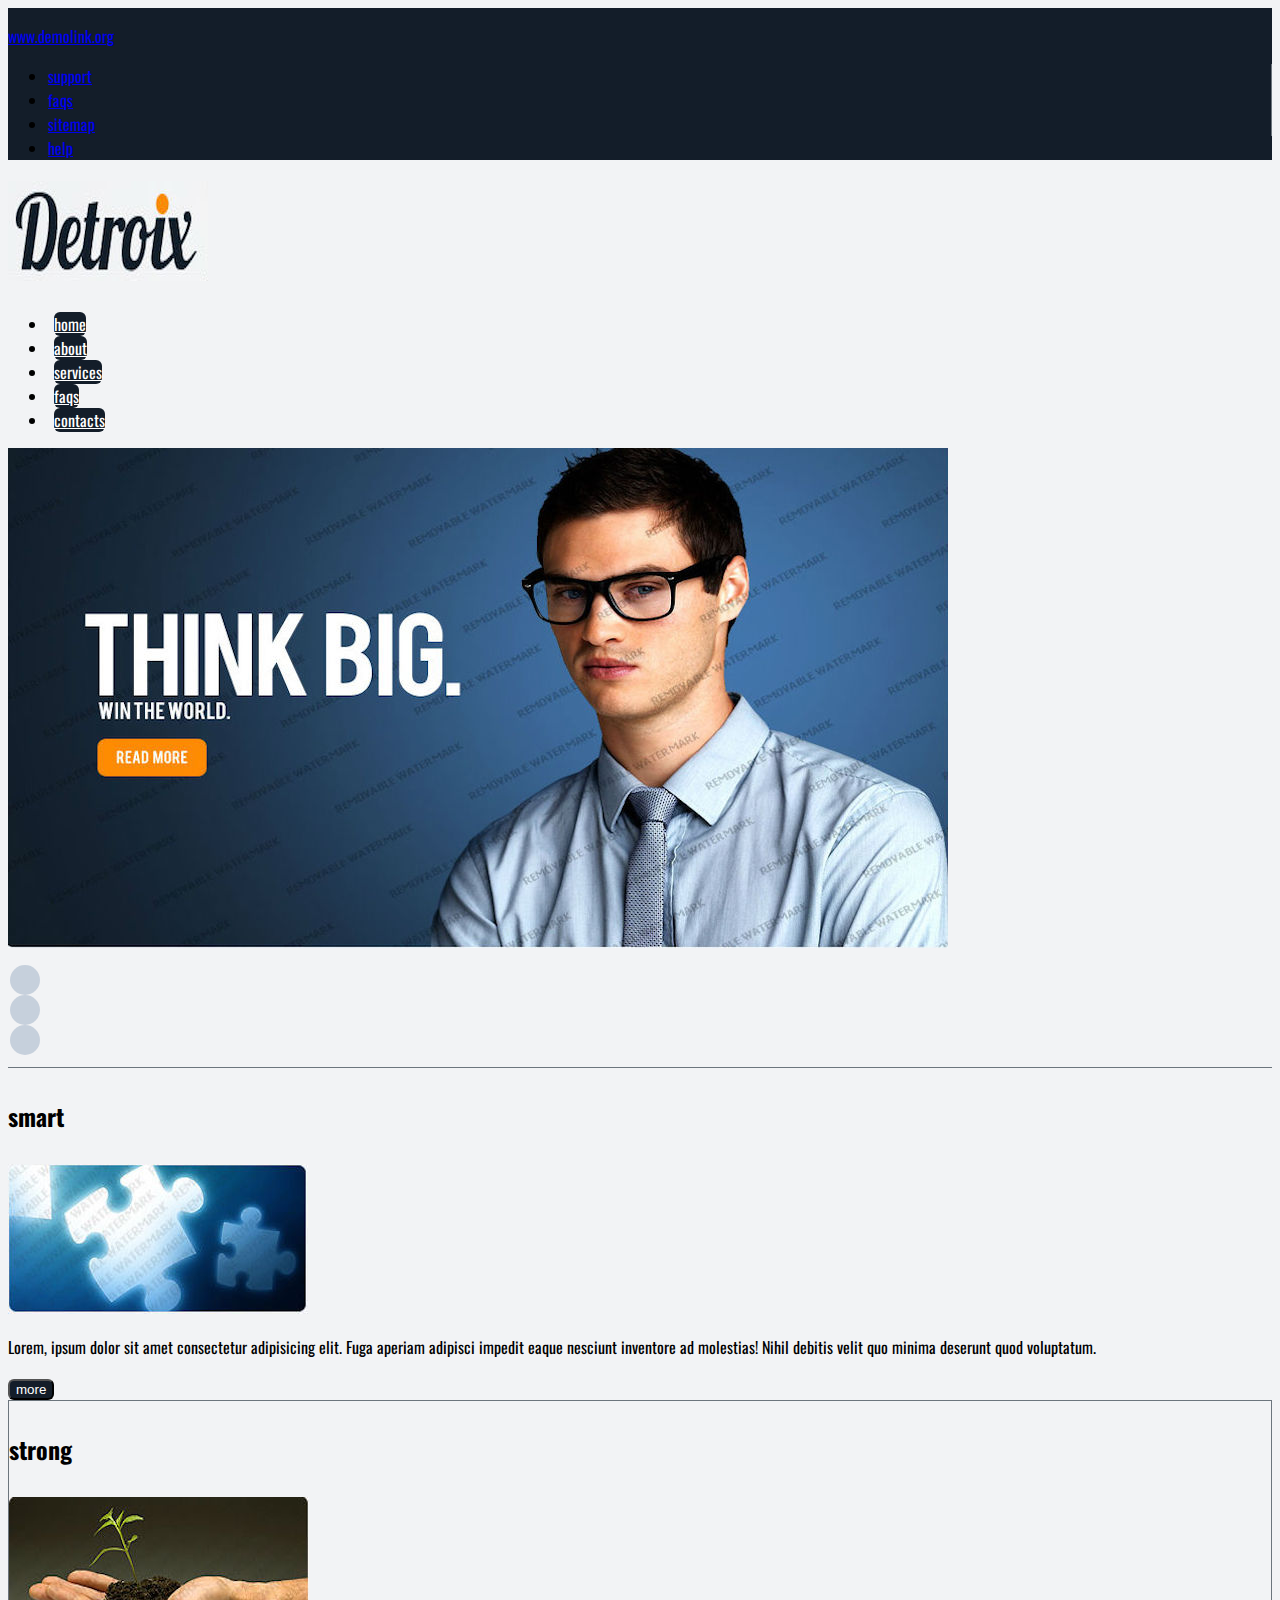
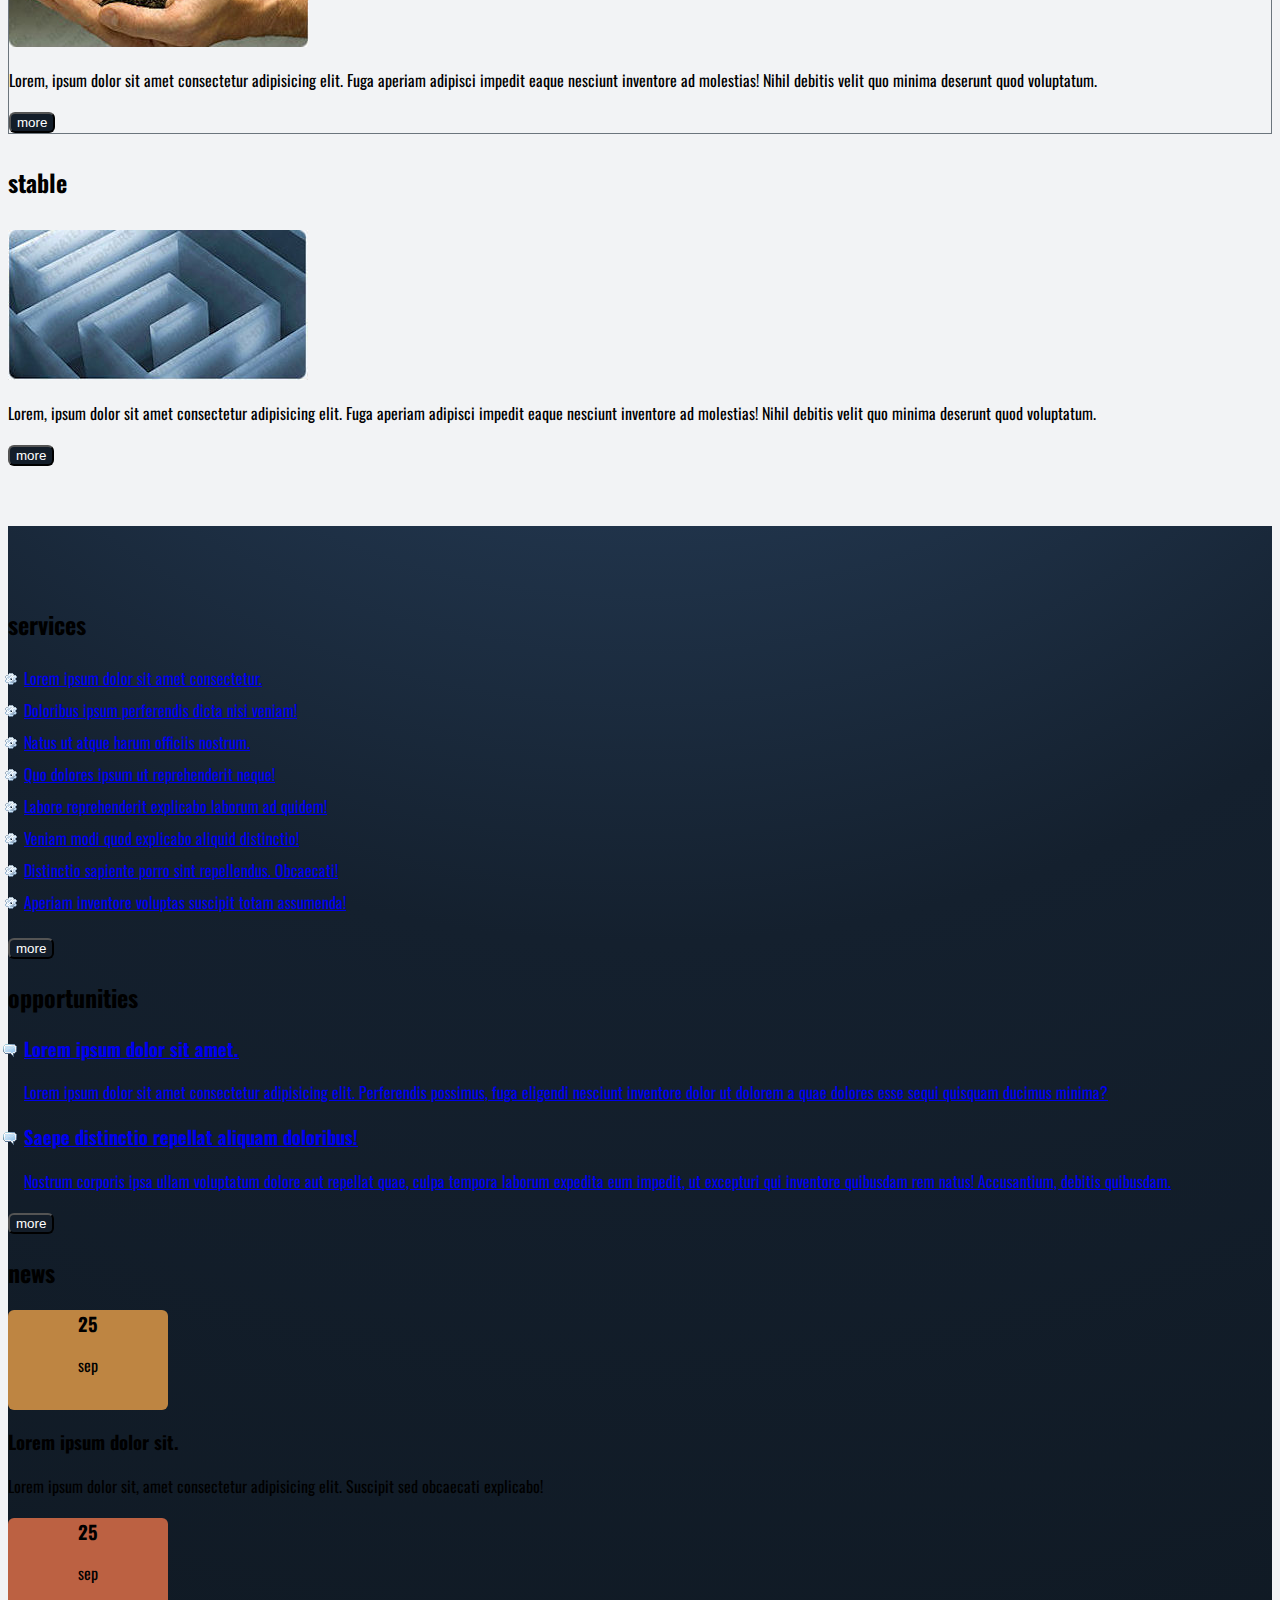
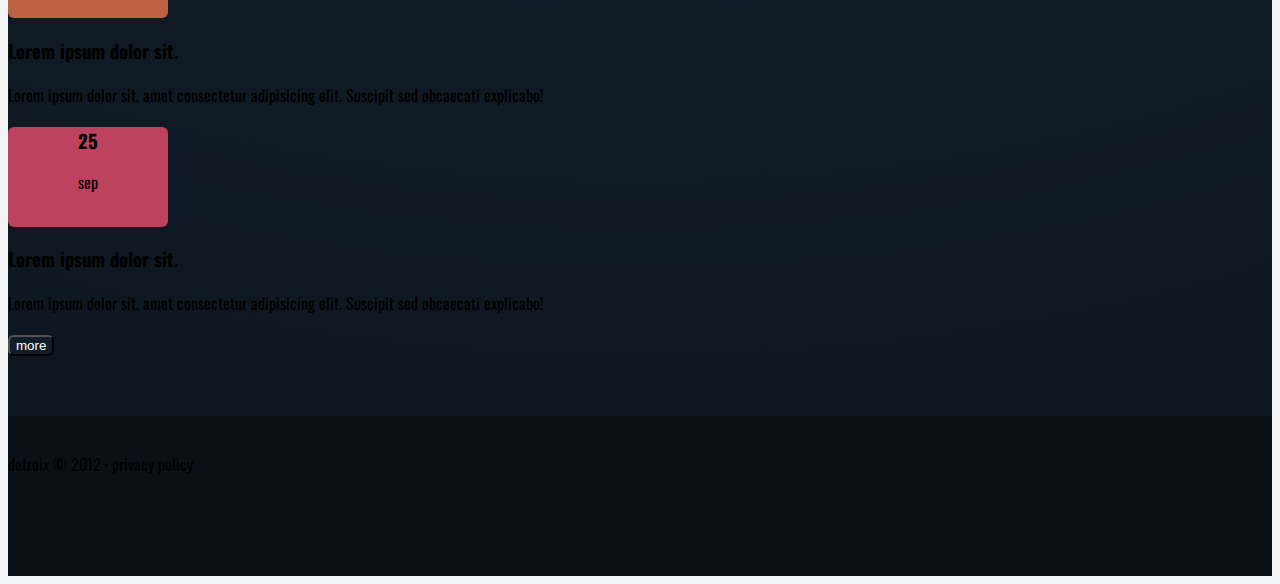
<file: index.html>
<!DOCTYPE html>
<html lang="en">

<head>
    <meta charset="UTF-8">
    <meta http-equiv="X-UA-Compatible" content="IE=edge">
    <meta name="viewport" content="width=device-width, initial-scale=1.0">
    <link rel="preconnect" href="https://fonts.googleapis.com">
    <link rel="preconnect" href="https://fonts.gstatic.com" crossorigin>
    <link href="https://fonts.googleapis.com/css2?family=Oswald:wght@200;400&display=swap" rel="stylesheet">
    <link href="https://cdn.jsdelivr.net/npm/bootstrap@5.0.2/dist/css/bootstrap.min.css" rel="stylesheet" integrity="sha384-EVSTQN3/azprG1Anm3QDgpJLIm9Nao0Yz1ztcQTwFspd3yD65VohhpuuCOmLASjC" crossorigin="anonymous">
    <link rel="stylesheet" href="./css/style.css">
    <title>Detroix</title>
</head>

<body>
    <header class="header">
        <div class="top-header">
            <div class="container">
                <div class="row">
                    <div class="col-12 col-md-4 text-center text-md-start">
                        <a href="#link" class="text-muted text-uppercase text-decoration-none demo-link prim-font">www.demolink.org</a>
                    </div>
                    <div class="col-12 col-md-8">
                        <nav class="navbar justify-content-center justify-content-md-end top-nav">
                            <ul class="nav">
                                <li class="nav-item"><a href="#link" class="nav-link text-muted text-uppercase text-decoration-none prim-font">support</a></li>
                                <li class="nav-item"><a href="#link" class="nav-link text-muted text-uppercase text-decoration-none prim-font">faqs</a></li>
                                <li class="nav-item"><a href="#link" class="nav-link text-muted text-uppercase text-decoration-none prim-font">sitemap</a></li>
                                <li class="nav-item"><a href="#link" class="nav-link text-muted text-uppercase text-decoration-none prim-font">help</a></li>
                            </ul>
                        </nav>
                    </div>
                </div>
            </div>
        </div>
        <div class="bottom-header">
            <div class="container">
                <div class="row">
                    <div class="col-12 col-md-4 text-center text-md-start">
                        <h1 class="main-header"><img src="./media/logo.jpg" alt="Detroix" class="img-fluid"></h1>
                    </div>
                    <div class="col-12 col-md-8">
                        <nav class="navbar justify-content-center justify-content-md-end bottom-nav">
                            <ul class="nav">
                                <li class="nav-item">
                                    <a href="#link" class="nav-link text-uppercase text-decoration-none top-nav-link prim-font my-btn">home</a>
                                </li>
                                <li class="nav-item">
                                    <a href="#link" class="nav-link text-uppercase text-decoration-none top-nav-link prim-font my-btn">about</a>
                                </li>
                                <li class="nav-item">
                                    <a href="#link" class="nav-link text-uppercase text-decoration-none top-nav-link prim-font my-btn">services</a>
                                </li>
                                <li class="nav-item">
                                    <a href="#link" class="nav-link text-uppercase text-decoration-none top-nav-link prim-font my-btn">faqs</a>
                                </li>
                                <li class="nav-item">
                                    <a href="#link" class="nav-link text-uppercase text-decoration-none top-nav-link prim-font my-btn">contacts</a>
                                </li>
                            </ul>
                        </nav>
                    </div>
                </div>
            </div>
        </div>
    </header>
    <main class="main">
        <section class="hero-section">
            <div class="container">
                <div class="row">
                    <div class="col-12">
                        <img src="./media/hero.jpg" alt="hero image" class="img-fluid w-100">
                    </div>
                    <div class="col-12">
                        <div class="sliders d-flex justify-content-center">
                            <div class="slider"></div>
                            <div class="slider"></div>
                            <div class="slider"></div>
                        </div>
                    </div>
                </div>
            </div>
        </section>
        <section class="main-section">
            <div class="container">
                <div class="row">
                    <div class="col-12 col-md-4 main-content">
                        <h2 class="h1 text-uppercase fw-bold">smart</h2>
                        <img src="./media/smart.jpg" alt="smart" class="img-fluid w-100">
                        <p class="main-text text-muted">Lorem, ipsum dolor sit amet consectetur adipisicing elit. Fuga aperiam adipisci impedit eaque nesciunt inventore ad molestias! Nihil debitis velit quo minima deserunt quod voluptatum.</p>
                        <button class="btn text-uppercase my-btn">more</button>
                    </div>
                    <div class="col-12 col-md-4 main-content">
                        <h2 class="h1 text-uppercase fw-bold">strong</h2>
                        <img src="./media/strong.jpg" alt="strong" class="img-fluid w-100">
                        <p class="main-text text-muted">Lorem, ipsum dolor sit amet consectetur adipisicing elit. Fuga aperiam adipisci impedit eaque nesciunt inventore ad molestias! Nihil debitis velit quo minima deserunt quod voluptatum.</p>
                        <button class="btn text-uppercase my-btn">more</button>
                    </div>
                    <div class="col-12 col-md-4 main-content">
                        <h2 class="h1 text-uppercase fw-bold">stable</h2>
                        <img src="./media/stable.jpg" alt="stable" class="img-fluid w-100">
                        <p class="main-text text-muted">Lorem, ipsum dolor sit amet consectetur adipisicing elit. Fuga aperiam adipisci impedit eaque nesciunt inventore ad molestias! Nihil debitis velit quo minima deserunt quod voluptatum.</p>
                        <button class="btn text-uppercase my-btn">more</button>
                    </div>
                </div>
            </div>
        </section> 
    </main>
    <footer class="footer">
        <div class="top-footer">
            <div class="container">
                <div class="row">
                    <div class="col-12 col-md-4 footer-section">
                        <h2 class="text-light text-uppercase footer-header services-header">services</h2>
                        <ul class="services-list">
                            <li class="services-item">
                                <a href="#link" class="text-light text-decoration-none">Lorem ipsum dolor sit amet consectetur.</a>
                            </li>
                            <li class="services-item">
                                <a href="#link" class="text-light text-decoration-none">Doloribus ipsum perferendis dicta nisi veniam!</a>
                            </li>
                            <li class="services-item">
                                <a href="#link" class="text-light text-decoration-none">Natus ut atque harum officiis nostrum.</a>
                            </li>
                            <li class="services-item">
                                <a href="#link" class="text-light text-decoration-none">Quo dolores ipsum ut reprehenderit neque!</a>
                            </li>
                            <li class="services-item">
                                <a href="#link" class="text-light text-decoration-none">Labore reprehenderit explicabo laborum ad quidem!</a>
                            </li>
                            <li class="services-item">
                                <a href="#link" class="text-light text-decoration-none">Veniam modi quod explicabo aliquid distinctio!</a>
                            </li>
                            <li class="services-item">
                                <a href="#link" class="text-light text-decoration-none">Distinctio sapiente porro sint repellendus. Obcaecati!</a>
                            </li>
                            <li class="services-item">
                                <a href="#link" class="text-light text-decoration-none">Aperiam inventore voluptas suscipit totam assumenda!</a>
                            </li>
                        </ul>
                        <button class="btn my-btn text-uppercase">more</button>
                    </div>
                    <div class="col-12 col-md-4 footer-section">
                        <h2 class="text-light text-uppercase opp-header footer-header">opportunities</h2>
                        <ul class="opp-list">
                            <li class="opp-item">
                                <a href="#link" class="text-decoration-none">
                                    <h3 class="opp-item-header text-light">Lorem ipsum dolor sit amet.</h3>
                                    <p class="opp-text text-muted">Lorem ipsum dolor sit amet consectetur adipisicing elit. Perferendis possimus, fuga eligendi nesciunt inventore dolor ut dolorem a quae dolores esse sequi quisquam ducimus minima?</p>
                                </a>
                            </li>
                            <li class="opp-item">
                                <a href="#link" class="text-decoration-none">
                                    <h3 class="opp-item-header text-light">Saepe distinctio repellat aliquam doloribus!</h3>
                                    <p class="opp-text text-muted">Nostrum corporis ipsa ullam voluptatum dolore aut repellat quae, culpa tempora laborum expedita eum impedit, ut excepturi qui inventore quibusdam rem natus! Accusantium, debitis quibusdam.</p>
                                </a>
                            </li>
                        </ul>
                        <button class="btn my-btn text-uppercase">more</button>
                    </div>
                    <div class="col-12 col-md-4 footer-section">
                        <h2 class="text-uppercase text-light footer-header news-header">news</h2>
                        <ul class="news-list">
                            <li class="news-item d-flex">
                                <div class="date-div">
                                    <h3 class="text-light news-day">25</h3>
                                    <p class="text-light text-uppercase news-month">sep</p>
                                </div>
                                <div class="news-content-div">
                                    <h3 class="text-light news-content-header">Lorem ipsum dolor sit.</h3>
                                    <p class="text-muted news-content-text">Lorem ipsum dolor sit, amet consectetur adipisicing elit. Suscipit sed obcaecati explicabo!</p>
                                </div>
                            </li>
                            <li class="news-item d-flex">
                                <div class="date-div">
                                    <h3 class="text-light news-day">25</h3>
                                    <p class="text-light text-uppercase news-month">sep</p>
                                </div>
                                <div class="news-content-div">
                                    <h3 class="text-light news-content-header">Lorem ipsum dolor sit.</h3>
                                    <p class="text-muted news-content-text">Lorem ipsum dolor sit, amet consectetur adipisicing elit. Suscipit sed obcaecati explicabo!</p>
                                </div>
                            </li>
                            <li class="news-item d-flex">
                                <div class="date-div">
                                    <h3 class="text-light news-day">25</h3>
                                    <p class="text-light text-uppercase news-month">sep</p>
                                </div>
                                <div class="news-content-div">
                                    <h3 class="text-light news-content-header">Lorem ipsum dolor sit.</h3>
                                    <p class="text-muted news-content-text">Lorem ipsum dolor sit, amet consectetur adipisicing elit. Suscipit sed obcaecati explicabo!</p>
                                </div>
                            </li>
                        </ul>
                        <button class="btn my-btn text-uppercase">more</button>
                    </div>
                </div>
            </div>
        </div>
        <div class="bottom-footer">
            <div class="container">
                <div class="row">
                    <div class="col-12">
                        <p class="text-muted text-uppercase">detroix &copy; 2012 &middot; privacy policy</p>
                    </div>
                </div>
            </div>
        </div>
    </footer>
</body>

</html>
</file>
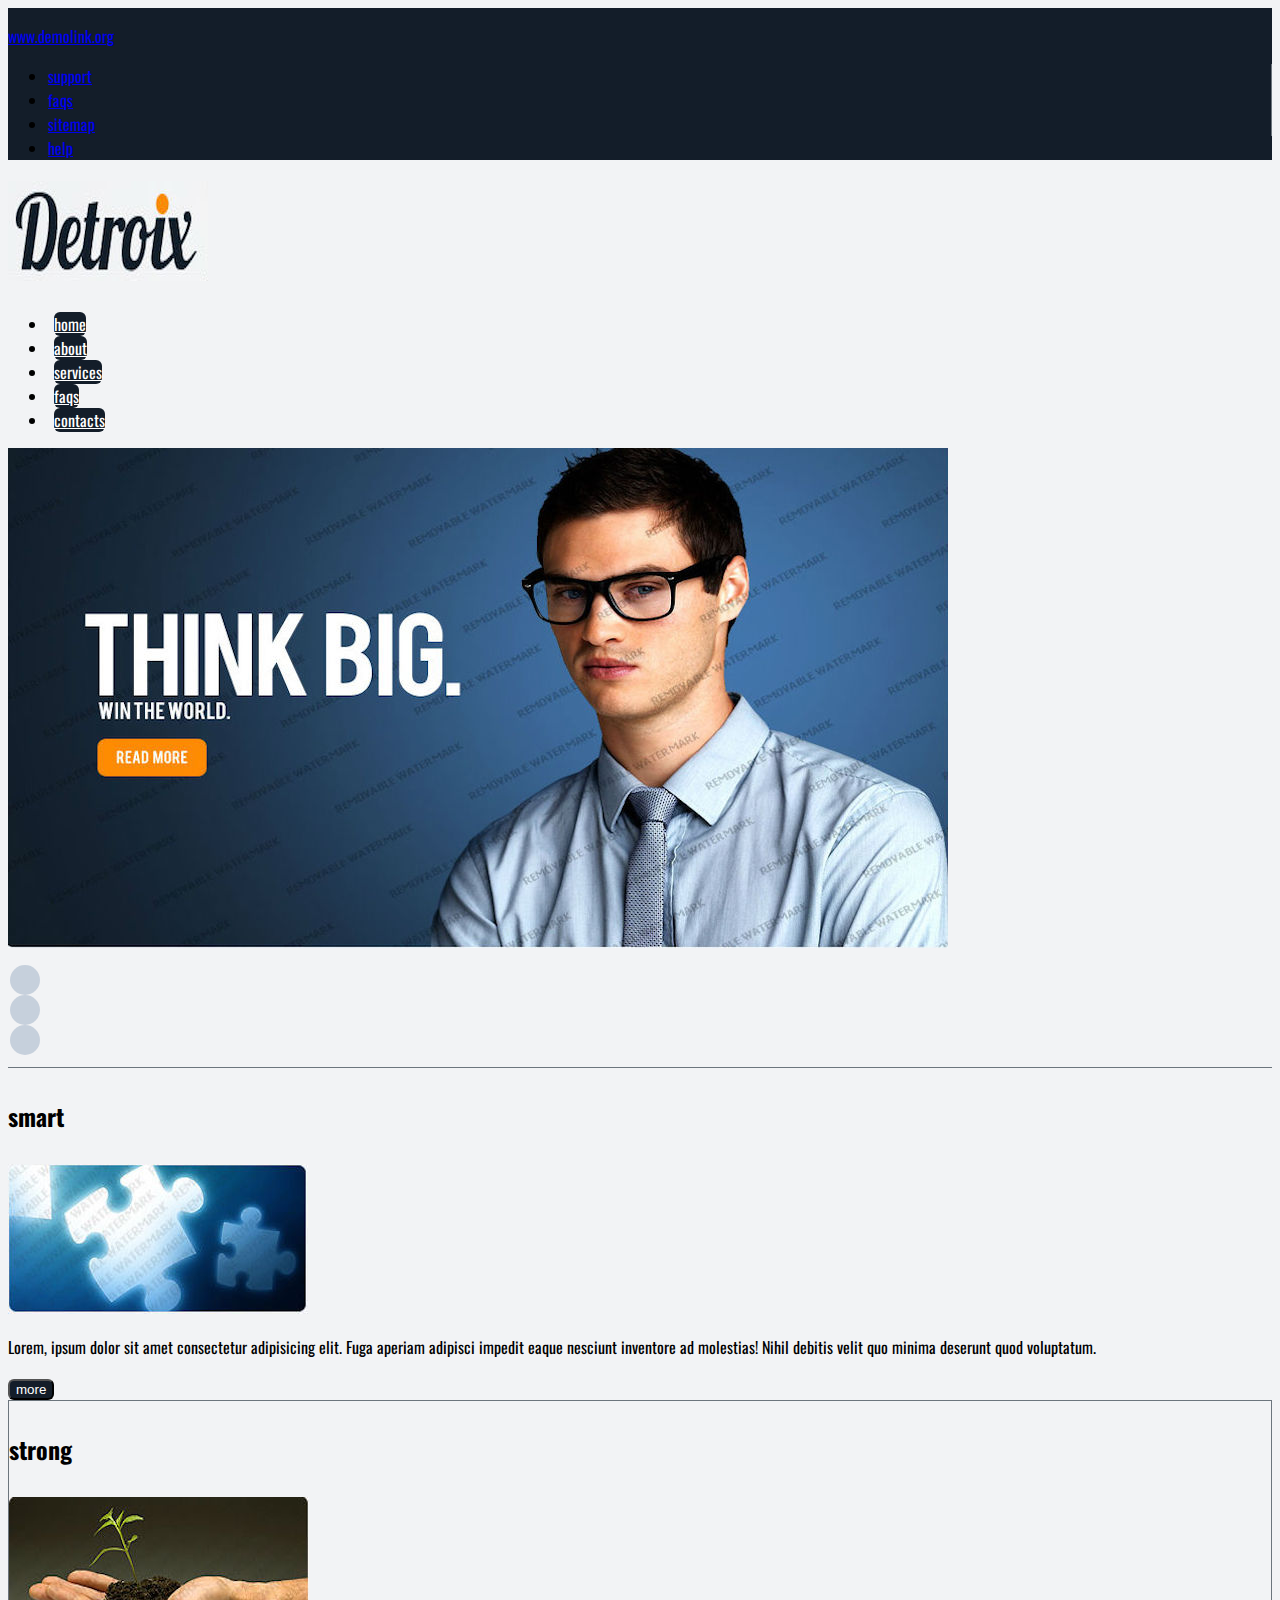
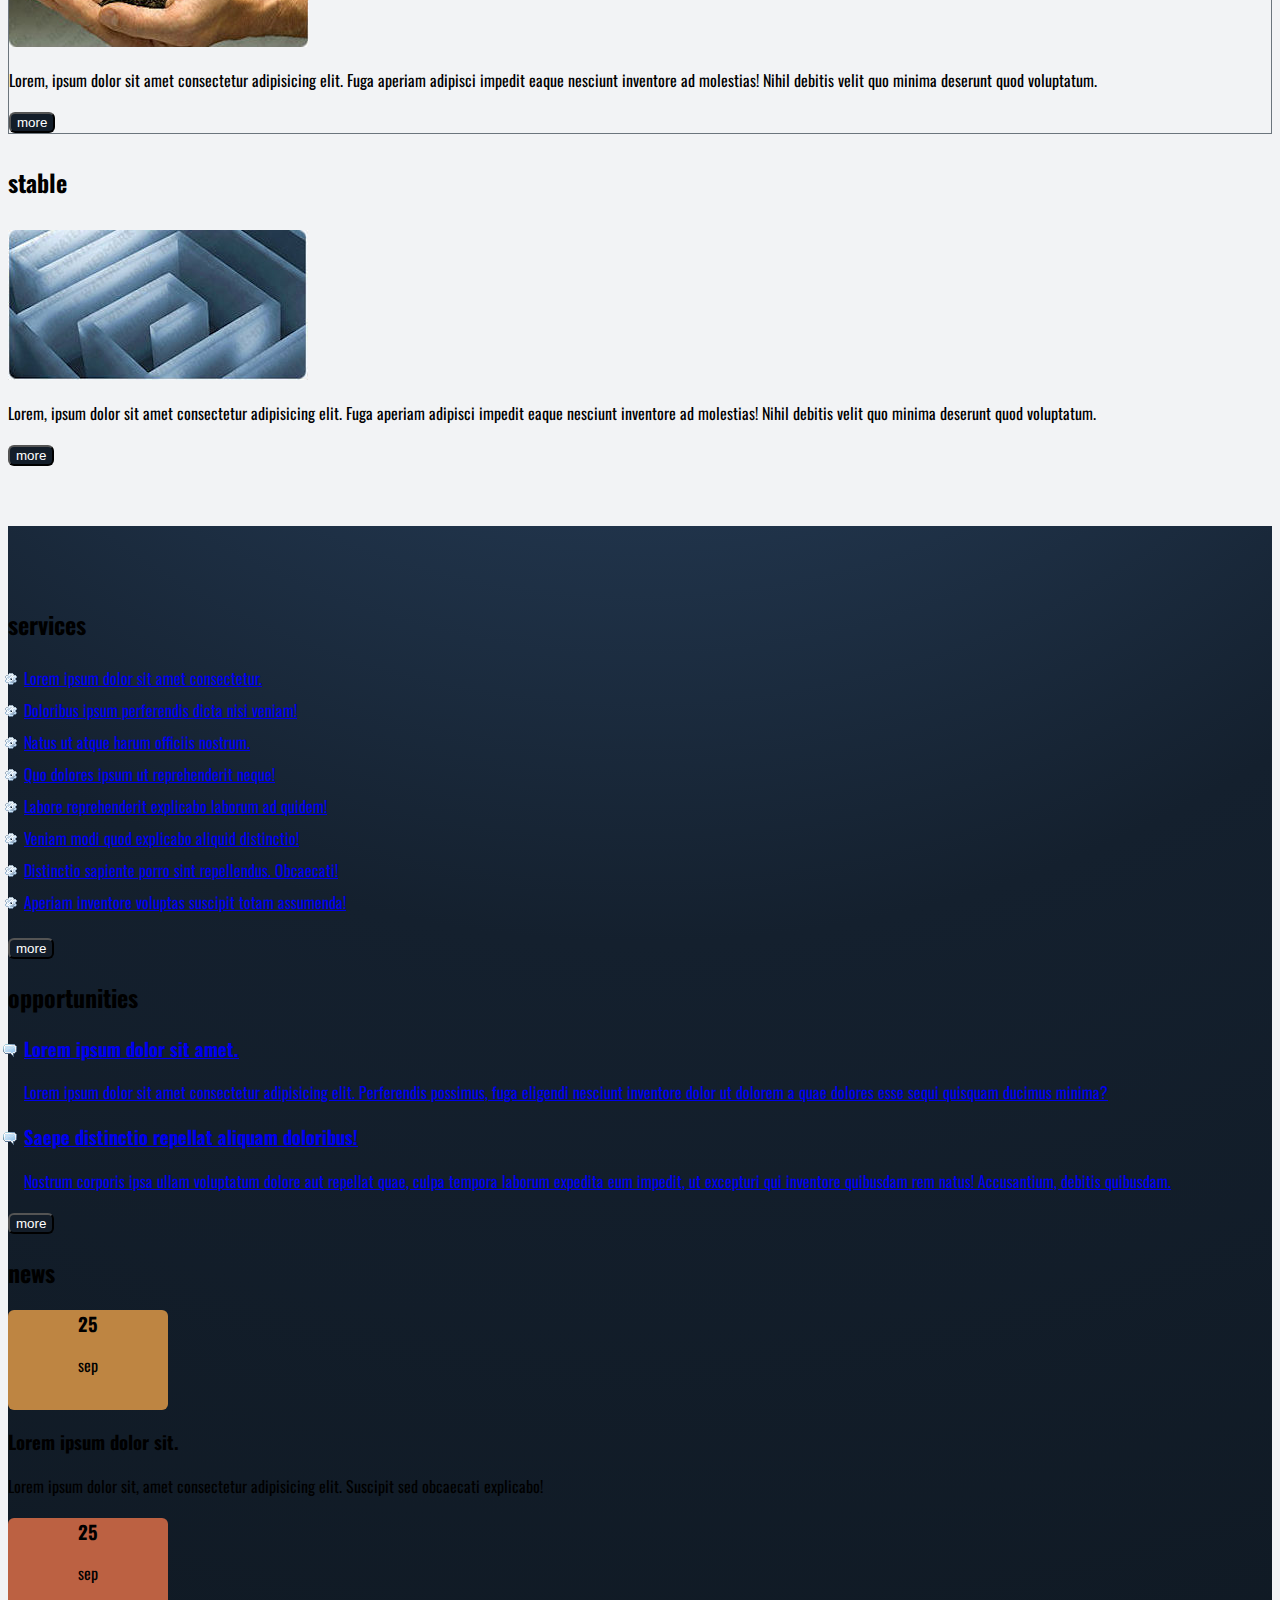
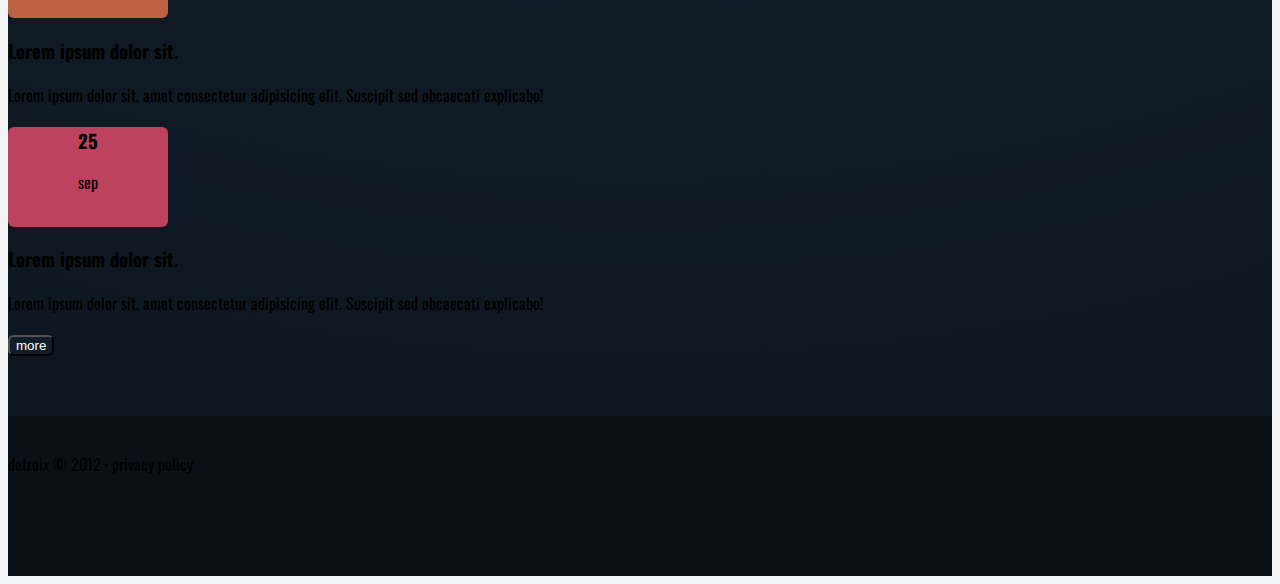
<file: index (2).html>
<!DOCTYPE html>
<html lang="en">

<head>
    <meta charset="UTF-8">
    <meta http-equiv="X-UA-Compatible" content="IE=edge">
    <meta name="viewport" content="width=device-width, initial-scale=1.0">
    <link rel="preconnect" href="https://fonts.googleapis.com">
    <link rel="preconnect" href="https://fonts.gstatic.com" crossorigin>
    <link href="https://fonts.googleapis.com/css2?family=Oswald:wght@200;400&display=swap" rel="stylesheet">
    <link href="https://cdn.jsdelivr.net/npm/bootstrap@5.0.2/dist/css/bootstrap.min.css" rel="stylesheet" integrity="sha384-EVSTQN3/azprG1Anm3QDgpJLIm9Nao0Yz1ztcQTwFspd3yD65VohhpuuCOmLASjC" crossorigin="anonymous">
    <link rel="stylesheet" href="./css/style.css">
    <title>Detroix</title>
</head>

<body>
    <header class="header">
        <div class="top-header">
            <div class="container">
                <div class="row">
                    <div class="col-12 col-md-4 text-center text-md-start">
                        <a href="#link" class="text-muted text-uppercase text-decoration-none demo-link prim-font">www.demolink.org</a>
                    </div>
                    <div class="col-12 col-md-8">
                        <nav class="navbar justify-content-center justify-content-md-end top-nav">
                            <ul class="nav">
                                <li class="nav-item"><a href="#link" class="nav-link text-muted text-uppercase text-decoration-none prim-font">support</a></li>
                                <li class="nav-item"><a href="#link" class="nav-link text-muted text-uppercase text-decoration-none prim-font">faqs</a></li>
                                <li class="nav-item"><a href="#link" class="nav-link text-muted text-uppercase text-decoration-none prim-font">sitemap</a></li>
                                <li class="nav-item"><a href="#link" class="nav-link text-muted text-uppercase text-decoration-none prim-font">help</a></li>
                            </ul>
                        </nav>
                    </div>
                </div>
            </div>
        </div>
        <div class="bottom-header">
            <div class="container">
                <div class="row">
                    <div class="col-12 col-md-4 text-center text-md-start">
                        <h1 class="main-header"><img src="./media/logo.jpg" alt="Detroix" class="img-fluid"></h1>
                    </div>
                    <div class="col-12 col-md-8">
                        <nav class="navbar justify-content-center justify-content-md-end bottom-nav">
                            <ul class="nav">
                                <li class="nav-item">
                                    <a href="#link" class="nav-link text-uppercase text-decoration-none top-nav-link prim-font my-btn">home</a>
                                </li>
                                <li class="nav-item">
                                    <a href="#link" class="nav-link text-uppercase text-decoration-none top-nav-link prim-font my-btn">about</a>
                                </li>
                                <li class="nav-item">
                                    <a href="#link" class="nav-link text-uppercase text-decoration-none top-nav-link prim-font my-btn">services</a>
                                </li>
                                <li class="nav-item">
                                    <a href="#link" class="nav-link text-uppercase text-decoration-none top-nav-link prim-font my-btn">faqs</a>
                                </li>
                                <li class="nav-item">
                                    <a href="#link" class="nav-link text-uppercase text-decoration-none top-nav-link prim-font my-btn">contacts</a>
                                </li>
                            </ul>
                        </nav>
                    </div>
                </div>
            </div>
        </div>
    </header>
    <main class="main">
        <section class="hero-section">
            <div class="container">
                <div class="row">
                    <div class="col-12">
                        <img src="./media/hero.jpg" alt="hero image" class="img-fluid w-100">
                    </div>
                    <div class="col-12">
                        <div class="sliders d-flex justify-content-center">
                            <div class="slider"></div>
                            <div class="slider"></div>
                            <div class="slider"></div>
                        </div>
                    </div>
                </div>
            </div>
        </section>
        <section class="main-section">
            <div class="container">
                <div class="row">
                    <div class="col-12 col-md-4 main-content">
                        <h2 class="h1 text-uppercase fw-bold">smart</h2>
                        <img src="./media/smart.jpg" alt="smart" class="img-fluid w-100">
                        <p class="main-text text-muted">Lorem, ipsum dolor sit amet consectetur adipisicing elit. Fuga aperiam adipisci impedit eaque nesciunt inventore ad molestias! Nihil debitis velit quo minima deserunt quod voluptatum.</p>
                        <button class="btn text-uppercase my-btn">more</button>
                    </div>
                    <div class="col-12 col-md-4 main-content">
                        <h2 class="h1 text-uppercase fw-bold">strong</h2>
                        <img src="./media/strong.jpg" alt="strong" class="img-fluid w-100">
                        <p class="main-text text-muted">Lorem, ipsum dolor sit amet consectetur adipisicing elit. Fuga aperiam adipisci impedit eaque nesciunt inventore ad molestias! Nihil debitis velit quo minima deserunt quod voluptatum.</p>
                        <button class="btn text-uppercase my-btn">more</button>
                    </div>
                    <div class="col-12 col-md-4 main-content">
                        <h2 class="h1 text-uppercase fw-bold">stable</h2>
                        <img src="./media/stable.jpg" alt="stable" class="img-fluid w-100">
                        <p class="main-text text-muted">Lorem, ipsum dolor sit amet consectetur adipisicing elit. Fuga aperiam adipisci impedit eaque nesciunt inventore ad molestias! Nihil debitis velit quo minima deserunt quod voluptatum.</p>
                        <button class="btn text-uppercase my-btn">more</button>
                    </div>
                </div>
            </div>
        </section> 
    </main>
    <footer class="footer">
        <div class="top-footer">
            <div class="container">
                <div class="row">
                    <div class="col-12 col-md-4 footer-section">
                        <h2 class="text-light text-uppercase footer-header services-header">services</h2>
                        <ul class="services-list">
                            <li class="services-item">
                                <a href="#link" class="text-light text-decoration-none">Lorem ipsum dolor sit amet consectetur.</a>
                            </li>
                            <li class="services-item">
                                <a href="#link" class="text-light text-decoration-none">Doloribus ipsum perferendis dicta nisi veniam!</a>
                            </li>
                            <li class="services-item">
                                <a href="#link" class="text-light text-decoration-none">Natus ut atque harum officiis nostrum.</a>
                            </li>
                            <li class="services-item">
                                <a href="#link" class="text-light text-decoration-none">Quo dolores ipsum ut reprehenderit neque!</a>
                            </li>
                            <li class="services-item">
                                <a href="#link" class="text-light text-decoration-none">Labore reprehenderit explicabo laborum ad quidem!</a>
                            </li>
                            <li class="services-item">
                                <a href="#link" class="text-light text-decoration-none">Veniam modi quod explicabo aliquid distinctio!</a>
                            </li>
                            <li class="services-item">
                                <a href="#link" class="text-light text-decoration-none">Distinctio sapiente porro sint repellendus. Obcaecati!</a>
                            </li>
                            <li class="services-item">
                                <a href="#link" class="text-light text-decoration-none">Aperiam inventore voluptas suscipit totam assumenda!</a>
                            </li>
                        </ul>
                        <button class="btn my-btn text-uppercase">more</button>
                    </div>
                    <div class="col-12 col-md-4 footer-section">
                        <h2 class="text-light text-uppercase opp-header footer-header">opportunities</h2>
                        <ul class="opp-list">
                            <li class="opp-item">
                                <a href="#link" class="text-decoration-none">
                                    <h3 class="opp-item-header text-light">Lorem ipsum dolor sit amet.</h3>
                                    <p class="opp-text text-muted">Lorem ipsum dolor sit amet consectetur adipisicing elit. Perferendis possimus, fuga eligendi nesciunt inventore dolor ut dolorem a quae dolores esse sequi quisquam ducimus minima?</p>
                                </a>
                            </li>
                            <li class="opp-item">
                                <a href="#link" class="text-decoration-none">
                                    <h3 class="opp-item-header text-light">Saepe distinctio repellat aliquam doloribus!</h3>
                                    <p class="opp-text text-muted">Nostrum corporis ipsa ullam voluptatum dolore aut repellat quae, culpa tempora laborum expedita eum impedit, ut excepturi qui inventore quibusdam rem natus! Accusantium, debitis quibusdam.</p>
                                </a>
                            </li>
                        </ul>
                        <button class="btn my-btn text-uppercase">more</button>
                    </div>
                    <div class="col-12 col-md-4 footer-section">
                        <h2 class="text-uppercase text-light footer-header news-header">news</h2>
                        <ul class="news-list">
                            <li class="news-item d-flex">
                                <div class="date-div">
                                    <h3 class="text-light news-day">25</h3>
                                    <p class="text-light text-uppercase news-month">sep</p>
                                </div>
                                <div class="news-content-div">
                                    <h3 class="text-light news-content-header">Lorem ipsum dolor sit.</h3>
                                    <p class="text-muted news-content-text">Lorem ipsum dolor sit, amet consectetur adipisicing elit. Suscipit sed obcaecati explicabo!</p>
                                </div>
                            </li>
                            <li class="news-item d-flex">
                                <div class="date-div">
                                    <h3 class="text-light news-day">25</h3>
                                    <p class="text-light text-uppercase news-month">sep</p>
                                </div>
                                <div class="news-content-div">
                                    <h3 class="text-light news-content-header">Lorem ipsum dolor sit.</h3>
                                    <p class="text-muted news-content-text">Lorem ipsum dolor sit, amet consectetur adipisicing elit. Suscipit sed obcaecati explicabo!</p>
                                </div>
                            </li>
                            <li class="news-item d-flex">
                                <div class="date-div">
                                    <h3 class="text-light news-day">25</h3>
                                    <p class="text-light text-uppercase news-month">sep</p>
                                </div>
                                <div class="news-content-div">
                                    <h3 class="text-light news-content-header">Lorem ipsum dolor sit.</h3>
                                    <p class="text-muted news-content-text">Lorem ipsum dolor sit, amet consectetur adipisicing elit. Suscipit sed obcaecati explicabo!</p>
                                </div>
                            </li>
                        </ul>
                        <button class="btn my-btn text-uppercase">more</button>
                    </div>
                </div>
            </div>
        </div>
        <div class="bottom-footer">
            <div class="container">
                <div class="row">
                    <div class="col-12">
                        <p class="text-muted text-uppercase">detroix &copy; 2012 &middot; privacy policy</p>
                    </div>
                </div>
            </div>
        </div>
    </footer>
</body>

</html>
</file>
<file: css/style.css>
:root {
    --prim: #131d29;
    --sec: #f2f3f5;
    --active: #ff8901;

    --font: 'Oswald', sans-serif;
}

/* 
    Utility Classes
*/

.prim-font {
    font-family: var(--font);
}

.my-btn {
    background-color: var(--prim);
    border-radius: 6px;
    color: white;
}

.my-btn:hover {
    background-color: var(--active);
    color: white;
}

/* 
    Global Styling
*/

body {
    background-color: var(--sec);
    font-family: var(--font);
}

/* 
    Header
*/

.top-header {
    background-color: var(--prim);
}

.demo-link {
    display: inline-block;
    padding-top: 16px;
}

.bottom-nav {
    margin-top: 20px;
}

.top-nav .nav-item {
    border-right: solid #6c757d 1px;
}

.top-nav .nav-item:last-child {
    border-right: none;
}

.top-nav-link {
    margin-left: 6px;
}

/* 
    Main
*/

.sliders {
    margin: 12px 0;
}

.slider {
    margin: 0 2px;
    aspect-ratio: 1 / 1;
    width: 30px;
    background-color: #c6d0dc;
    border-radius: 50%;
}

.slider:hover {
    background-color: var(--active);
}

.main-content {
    border-top: solid #6c757d 1px;
}

.main-content:nth-child(2) {
    border-right: solid #6c757d 1px;
    border-left: solid #6c757d 1px;
}

.main-content h2 {
    margin: 30px 0;
}

/* 
    Footer
*/

.top-footer {
    margin-top: 60px;
    padding-top: 60px;
    padding-bottom: 60px;
    background: radial-gradient(circle at 50% -50%, rgba(53,85,123,1) 0%, rgba(20,32,46,1) 50%, rgba(14,23,32,1) 100%);
}

.services-list {
    list-style-image: url('../media/cog.png');
    padding-left: 16px;
    margin-top: 20px;
}

.services-item {
    line-height: 2;
}

.opp-list {
    list-style-image: url('../media/chat.png');
    padding-left: 16px;
    margin-top: 20px;
}

.date-div {
    width: 160px;
    height: 100px;
    text-align: center;
    border-radius: 6px;
}

.news-list {
    padding: 0;
}

.news-item {
    margin-top: 10px;
}

.date-div {
    margin-right: 10px;
}

.news-item:first-child .date-div {
    background-color: #be8542;
}

.news-item:nth-child(2) .date-div {
    background-color: #bc6142;
}

.news-item:last-child .date-div {
    background-color: #bd425e;
}

.news-day {
    margin-top: 20px;
    margin-bottom: 0;
}

.bottom-footer {
    background-color: #0b1016;
    min-height: 140px;
    padding-top: 20px;
}
</file>
